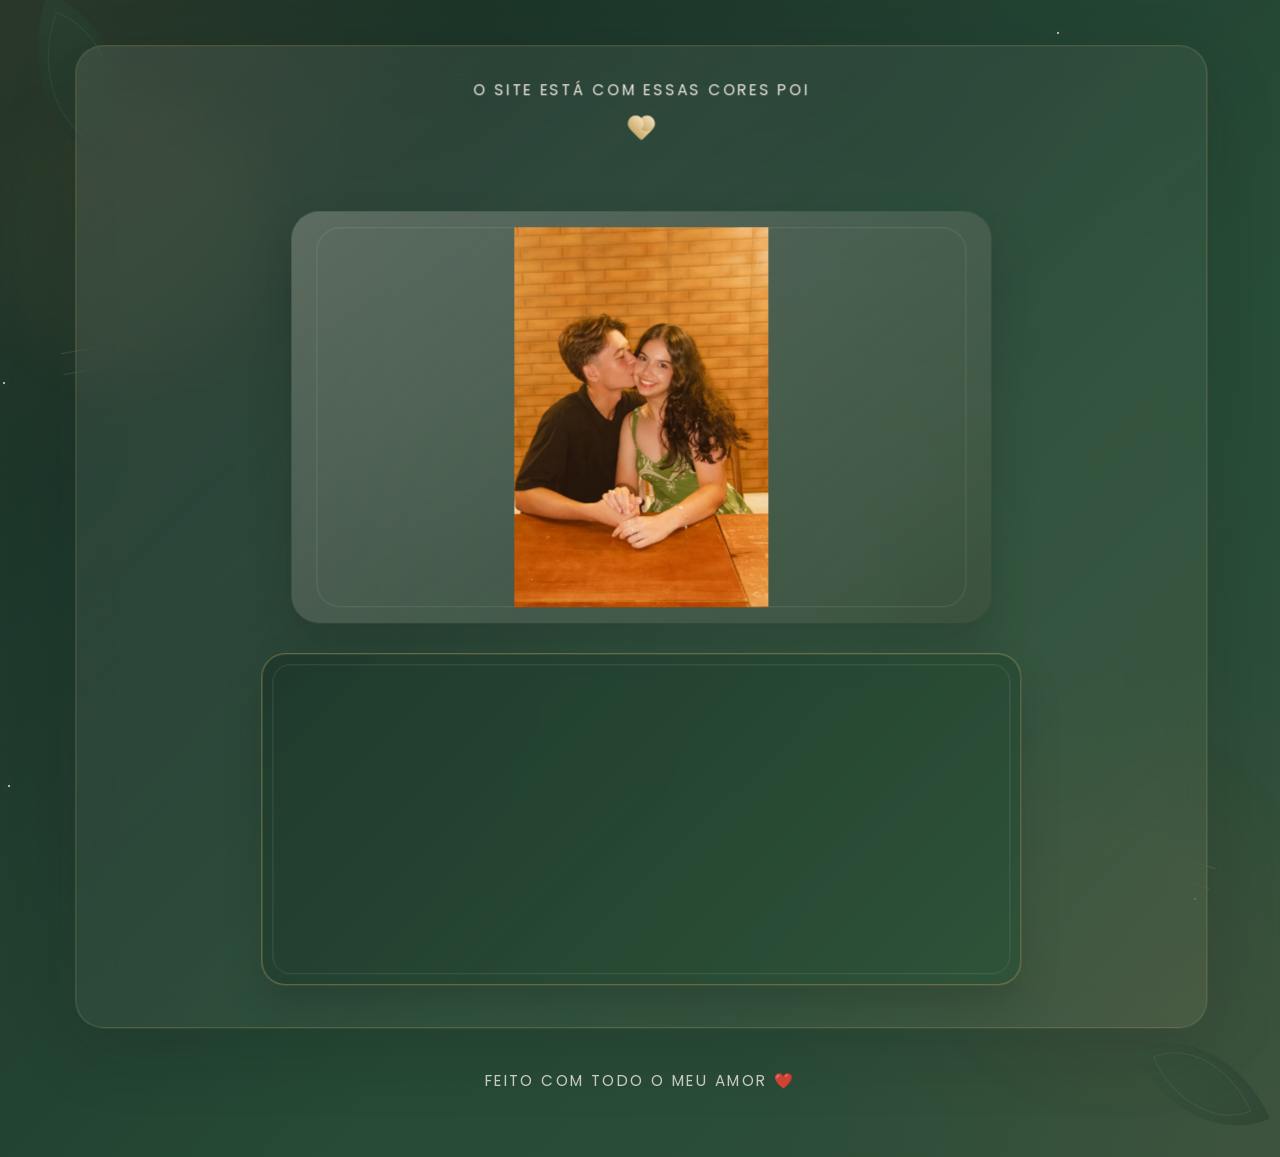
<file: index.html>
<!DOCTYPE html>
<html lang="pt-BR">
  <head>
    <meta charset="UTF-8" />
    <meta name="viewport" content="width=device-width, initial-scale=1.0" />
    <meta name="description" content="Uma declaração de amor em forma de página web elegante e romântica." />
    <title>Para Emanueli</title>
    <link rel="preconnect" href="https://fonts.googleapis.com" />
    <link rel="preconnect" href="https://fonts.gstatic.com" crossorigin />
    <link
      href="https://fonts.googleapis.com/css2?family=Cormorant+Garamond:wght@300;400;500;600&family=Playfair+Display:wght@500;600;700&family=Poppins:wght@300;400;500&display=swap"
      rel="stylesheet"
    />
    <link rel="stylesheet" href="style.css" />
  </head>
  <body>
    <div class="page-shell">
      <div class="ambient ambient-one"></div>
      <div class="ambient ambient-two"></div>
      <div class="leaf leaf-top-left"></div>
      <div class="leaf leaf-bottom-right"></div>
      <div class="paper-rip rip-left"></div>
      <div class="paper-rip rip-right"></div>
      <div class="particles" id="particles" aria-hidden="true"></div>

      <main class="content">
        <header class="hero" id="hero">
          <p class="top-line" id="typing-top"></p>
          <div class="heart" aria-hidden="true">
            <span></span>
          </div>

          <div class="title-block">
            <p class="subtitle" id="typing-mini"></p>
            <h1 class="main-name" id="typing-name"></h1>
          </div>

          <figure class="photo-frame">
            <img src="foto.jpg" alt="Uma lembrança delicada e romântica" />
          </figure>

          <section class="poem-card" aria-label="Poema romântico">
            <div class="quote quote-left">“</div>
            <p>
              Te amo menina<br />
              <br />
              Onde quer que eu vá<br />
              Seja em qualquer lugar<br />
              Se você estiver lá<br />
              Faz com que tudo ao redor deixe de importar
            </p>
            <div class="quote quote-right">”</div>
          </section>
        </header>

        <footer class="footer">
          <p>Feito com todo o meu amor ❤️</p>
          <span>Para Emanueli.</span>
        </footer>
      </main>
    </div>

    <script src="script.js"></script>
  </body>
</html>
</file>
<file: style.css>
:root {
  --verde-escuro: #1f3a2d;
  --verde-musgo: #2e5339;
  --marrom-cafe: #5c4033;
  --marrom-claro: #8b6a4e;
  --branco-gelo: #f8f8f5;
  --creme: #efe9dd;
  --preto: #111111;
  --dourado: #c7a96b;
  --shadow-soft: 0 22px 70px rgba(17, 17, 17, 0.16);
}

* {
  box-sizing: border-box;
}

html {
  scroll-behavior: smooth;
}

body {
  margin: 0;
  min-height: 100vh;
  font-family: 'Poppins', sans-serif;
  color: var(--creme);
  background:
    radial-gradient(circle at top left, rgba(199, 169, 107, 0.11), transparent 28%),
    radial-gradient(circle at bottom right, rgba(143, 106, 78, 0.16), transparent 30%),
    linear-gradient(135deg, #15281f 0%, var(--verde-escuro) 30%, #264a35 60%, #2f4f3b 100%);
  overflow-x: hidden;
  position: relative;
}

body::before {
  content: '';
  position: fixed;
  inset: 0;
  background:
    linear-gradient(120deg, rgba(255,255,255,0.03), transparent 35%, rgba(255,255,255,0.02) 70%, transparent),
    repeating-linear-gradient(0deg, rgba(255,255,255,0.015) 0 1px, transparent 1px 8px);
  opacity: 0.7;
  pointer-events: none;
  mix-blend-mode: soft-light;
}

body::after {
  content: '';
  position: fixed;
  inset: 0;
  background: radial-gradient(circle, rgba(255,255,255,0.14) 0%, transparent 60%);
  pointer-events: none;
  filter: blur(60px);
  opacity: 0.22;
}

.page-shell {
  position: relative;
  width: min(100%, 1200px);
  margin: 0 auto;
  padding: 44px 34px 56px;
  min-height: 100vh;
  display: flex;
  align-items: center;
  justify-content: center;
}

.content {
  width: 100%;
  position: relative;
  z-index: 2;
  margin: 0 auto;
}

.hero {
  display: flex;
  flex-direction: column;
  align-items: center;
  text-align: center;
  gap: 24px;
  padding: 32px 28px 42px;
  border: 1px solid rgba(199, 169, 107, 0.3);
  border-radius: 28px;
  background: linear-gradient(145deg, rgba(255,255,255,0.06), rgba(255,255,255,0.03));
  box-shadow: var(--shadow-soft);
  backdrop-filter: blur(18px);
  position: relative;
  overflow: hidden;
}

.hero::before {
  content: '';
  position: absolute;
  inset: 0;
  background: linear-gradient(135deg, rgba(239, 233, 221, 0.04), transparent 45%, rgba(199, 169, 107, 0.06));
  pointer-events: none;
}

.top-line,
.subtitle,
.main-name,
.poem-card p,
.poem-card .quote,
.poem-card .author,
.footer p,
.footer span {
  opacity: 0;
  transform: translateY(18px);
  transition: opacity 0.8s ease, transform 0.8s ease;
}

.top-line.is-visible,
.subtitle.is-visible,
.main-name.is-visible,
.poem-card.is-visible,
.footer.is-visible {
  opacity: 1;
  transform: translateY(0);
}

.poem-card.is-visible p,
.poem-card.is-visible .quote,
.poem-card.is-visible .author {
  opacity: 1;
  transform: translateY(0);
}

.top-line {
  margin: 0;
  font-size: 0.95rem;
  letter-spacing: 0.18em;
  text-transform: uppercase;
  color: var(--creme);
  opacity: 0.8;
}

.heart {
  width: 28px;
  height: 28px;
  position: relative;
  display: inline-flex;
  align-items: center;
  justify-content: center;
  margin-top: -4px;
  transform: rotate(45deg);
}

.heart::before,
.heart::after {
  content: '';
  position: absolute;
  width: 16px;
  height: 16px;
  background: linear-gradient(180deg, #f2dfb7, var(--dourado));
  border-radius: 50%;
}

.heart::before {
  top: -8px;
  left: 0;
}

.heart::after {
  top: 0;
  left: -8px;
}

.heart {
  background: linear-gradient(180deg, #f2dfb7, var(--dourado));
  width: 16px;
  height: 16px;
  border-radius: 2px;
  transform: rotate(45deg);
}

.title-block {
  display: flex;
  flex-direction: column;
  align-items: center;
  gap: 10px;
  margin-top: 8px;
}

.subtitle {
  margin: 0;
  font-family: 'Cormorant Garamond', serif;
  font-size: 1.32rem;
  letter-spacing: 0.2em;
  text-transform: lowercase;
  color: var(--creme);
}

.main-name {
  margin: 0;
  font-family: 'Playfair Display', serif;
  font-size: clamp(2.6rem, 5vw, 4.6rem);
  font-weight: 500;
  letter-spacing: 0.04em;
  color: var(--creme);
  text-shadow: 0 1px 0 rgba(255,255,255,0.16);
  position: relative;
  padding: 0 18px;
}

.main-name::before,
.main-name::after {
  content: '✧';
  position: absolute;
  top: 50%;
  transform: translateY(-50%);
  color: var(--dourado);
  font-size: 1.1rem;
  opacity: 0.85;
}

.main-name::before {
  left: -10px;
}

.main-name::after {
  right: -10px;
}

.photo-frame {
  position: relative;
  width: min(100%, 700px);
  margin: 8px auto 0;
  padding: 16px;
  border-radius: 28px;
  background: linear-gradient(145deg, rgba(239,233,221,0.24), rgba(92,64,51,0.14));
  box-shadow: 0 22px 44px rgba(0,0,0,0.18);
  overflow: hidden;
  transform: translateY(0);
  transition: transform 0.5s ease, box-shadow 0.5s ease;
  display: inline-flex;
  justify-content: center;
  align-items: center;
}

.photo-frame:hover {
  transform: translateY(-4px) scale(1.01);
  box-shadow: 0 28px 60px rgba(0,0,0,0.24);
}

.photo-frame img {
  display: block;
  width: 100%;
  max-width: 650px;
  height: auto;
  max-height: 380px;
  object-fit: contain;
  object-position: center;
  border-radius: 24px;
  margin: 0 auto;
  box-shadow: inset 0 0 0 1px rgba(255,255,255,0.1);
}

.poem-card {
  width: min(100%, 760px);
  padding: 28px 34px 34px;
  margin-top: 6px;
  border: 1px solid rgba(199, 169, 107, 0.5);
  border-radius: 24px;
  background: linear-gradient(135deg, rgba(31,58,45,0.94), rgba(46,83,57,0.92));
  box-shadow: 0 18px 40px rgba(0,0,0,0.16);
  position: relative;
}

.poem-card::before {
  content: '';
  position: absolute;
  inset: 10px;
  border-radius: 18px;
  border: 1px solid rgba(239,233,221,0.12);
  pointer-events: none;
}

.quote {
  font-family: 'Cormorant Garamond', serif;
  font-size: 2.2rem;
  color: var(--dourado);
  line-height: 1;
  opacity: 0.7;
}

.quote-left {
  text-align: left;
  margin-bottom: 6px;
}

.quote-right {
  text-align: right;
  margin-top: 10px;
}

.poem-card p {
  margin: 0;
  font-family: 'Cormorant Garamond', serif;
  font-size: 1.08rem;
  line-height: 1.75;
  color: var(--creme);
}

.author {
  display: block;
  margin-top: 14px;
  font-size: 0.9rem;
  letter-spacing: 0.18em;
  text-transform: uppercase;
  color: rgba(239,233,221,0.72);
}

.footer {
  margin-top: 24px;
  display: flex;
  flex-direction: column;
  gap: 6px;
  align-items: center;
}

.footer p {
  margin: 0;
  font-size: 0.95rem;
  letter-spacing: 0.16em;
  text-transform: uppercase;
  color: var(--creme);
  opacity: 0.82;
}

.footer span {
  margin: 0;
  font-family: 'Cormorant Garamond', serif;
  font-size: 1.05rem;
  color: rgba(239,233,221,0.83);
}

.ambient,
.leaf,
.paper-rip,
.particles {
  pointer-events: none;
}

.ambient {
  position: absolute;
  border-radius: 50%;
  filter: blur(30px);
  opacity: 0.22;
  z-index: 0;
  animation: drift 18s ease-in-out infinite alternate;
}

.ambient-one {
  width: 280px;
  height: 280px;
  top: 8%;
  left: -50px;
  background: rgba(199, 169, 107, 0.2);
}

.ambient-two {
  width: 340px;
  height: 340px;
  bottom: 6%;
  right: -40px;
  background: rgba(143, 106, 78, 0.16);
}

.leaf {
  position: absolute;
  width: 120px;
  height: 140px;
  border-radius: 0 100% 0 100%;
  background: linear-gradient(135deg, rgba(50, 90, 67, 0.75), rgba(31,58,45,0.9));
  opacity: 0.35;
  z-index: 0;
  transform: rotate(20deg);
  box-shadow: inset -10px -12px 18px rgba(0,0,0,0.16);
}

.leaf::before {
  content: '';
  position: absolute;
  inset: 14px;
  border-radius: 0 100% 0 100%;
  border: 1px solid rgba(239,233,221,0.2);
}

.leaf-top-left {
  top: 10px;
  left: -20px;
}

.leaf-bottom-right {
  width: 96px;
  height: 118px;
  bottom: 14px;
  right: -10px;
  transform: rotate(-24deg);
}

.paper-rip {
  position: absolute;
  width: 70px;
  height: 22px;
  border-top: 1px solid rgba(199, 169, 107, 0.35);
  border-bottom: 1px solid rgba(199, 169, 107, 0.35);
  opacity: 0.55;
  z-index: 0;
}

.rip-left {
  left: 22px;
  top: 30%;
  transform: rotate(-10deg);
}

.rip-right {
  right: 26px;
  bottom: 24%;
  transform: rotate(18deg);
}

.particles {
  position: fixed;
  inset: 0;
  overflow: hidden;
  z-index: 1;
}

.particle {
  position: absolute;
  width: 2px;
  height: 2px;
  background: rgba(255, 242, 206, 0.9);
  border-radius: 50%;
  box-shadow: 0 0 8px rgba(255, 242, 206, 0.45);
  animation: floatParticle 12s linear infinite;
}

@keyframes drift {
  0% { transform: translate3d(0,0,0) scale(1); }
  100% { transform: translate3d(16px,-12px,0) scale(1.05); }
}

@keyframes floatParticle {
  0% {
    transform: translate3d(0, 0, 0) scale(0.8);
    opacity: 0;
  }
  30% {
    opacity: 1;
  }
  100% {
    transform: translate3d(0, -120px, 0) scale(1.2);
    opacity: 0;
  }
}

@media (max-width: 900px) {
  .page-shell {
    padding: 28px 20px 36px;
  }

  .hero {
    padding: 28px 18px 34px;
  }

  .photo-frame img {
    height: 320px;
  }
}

@media (max-width: 640px) {
  .page-shell {
    padding: 16px 14px 24px;
  }

  .hero {
    padding: 22px 12px 28px;
    gap: 18px;
  }

  .top-line {
    font-size: 0.8rem;
    letter-spacing: 0.12em;
  }

  .subtitle {
    font-size: 1.1rem;
  }

  .main-name {
    font-size: 2.3rem;
  }

  .photo-frame {
    padding: 10px;
  }

  .photo-frame img {
    height: 260px;
  }

  .poem-card {
    padding: 22px 18px 24px;
  }

  .poem-card p {
    font-size: 1rem;
    line-height: 1.65;
  }
}
</file>
